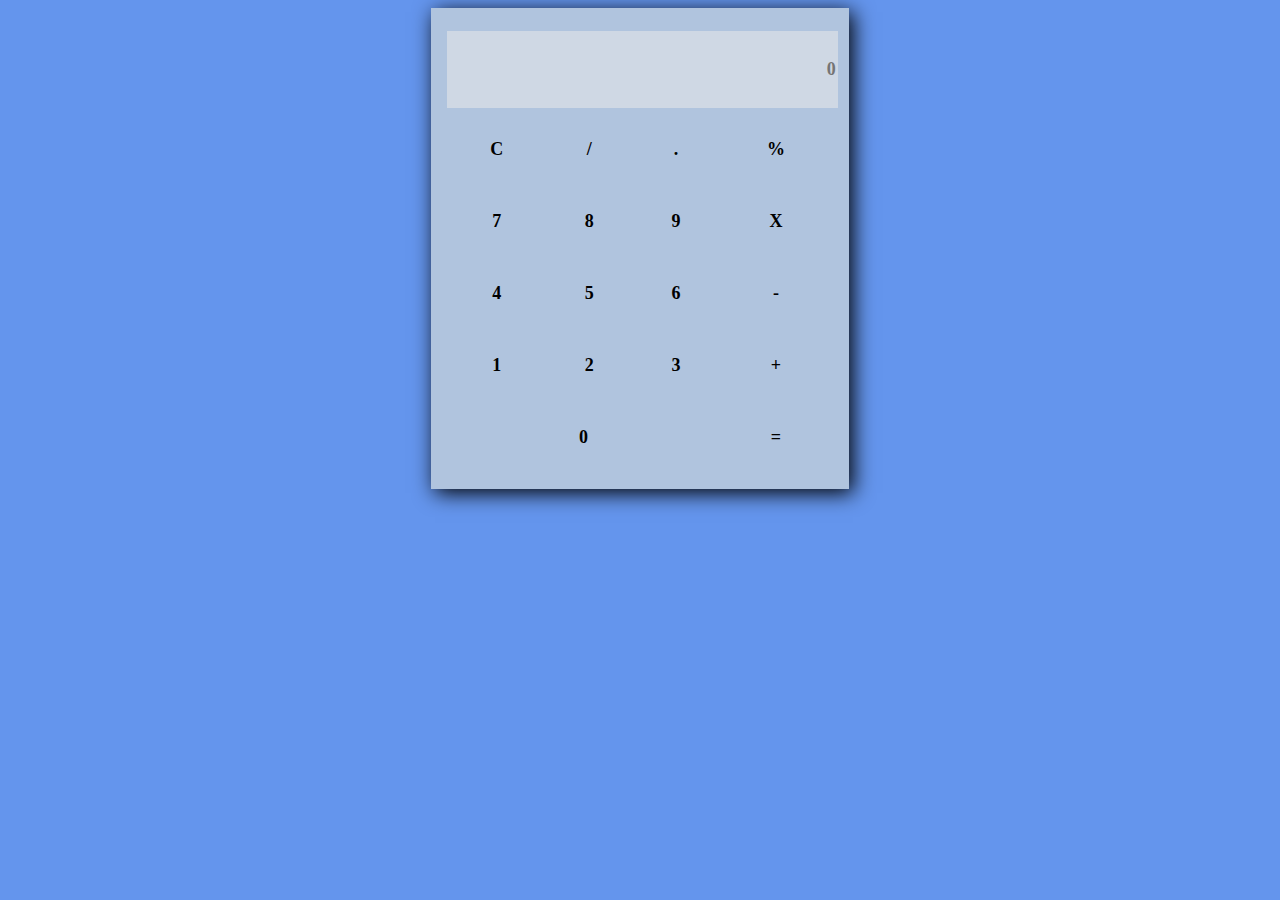
<file: index.html>
<!DOCTYPE html>
<html>

<head>
    <title>Day2 Calculator Assignment</title>

    <link rel="stylesheet" type="text/css" href="day2.css">
</head>

<body>

    <form name="form1">
        <table align="center">

            <tr>
                <td colspan="4">
                    <input type="text" name="result" placeholder="0"></input>
                </td>
            </tr>

            <tr>
                <td>
                    <button type="button" class="bttn_others" onclick="clearall(value)" value="">C</button>
                </td>
                <td>
                    <button type="button" class="bttn_others" onclick="number(value)" value="/">/</button>
                </td>
                <td>
                    <button type="button" class="bttn_others" onclick="number(value)" value=".">
                        <strong>.</strong>
                    </button>
                </td>
                <td>
                    <button type="button" class="bttn_others" onclick="number(value)" value="%">%</button>

                </td>
            </tr>
            <tr>
                <td>
                    <button type="button" class="bttn_num" onclick="number(value)" value="7">7</button>
                </td>
                <td>
                    <button type="button" class="bttn_num" onclick="number(value)" value="8">8</button>
                </td>
                <td>
                    <button type="button" class="bttn_num" onclick="number(value)" value="9">9</button>
                </td>
                <td>
                    <button type="button" class="bttn_others" onclick="number(value)" value="*">X</button>
                </td>
            </tr>
            <tr>
                <td>
                    <button type="button" class="bttn_num" onclick="number(value)" value="4">4</button>
                </td>
                <td>
                    <button type="button" class="bttn_num" onclick="number(value)" value="5">5</button>
                </td>
                <td>
                    <button type="button" class="bttn_num" onclick="number(value)" value="6">6</button>
                </td>
                <td>
                    <button type="button" class="bttn_others" onclick="number(value)" value="-">-</button>
                </td>
            </tr>
            <tr>
                <td>
                    <button type="button" class="bttn_num" onclick="number(value)" value="1">1</button>
                </td>
                <td>
                    <button type="button" class="bttn_num" onclick="number(value)" value="2">2</button>
                </td>
                <td>
                    <button type="button" class="bttn_num" onclick="number(value)" value="3">3</button>
                </td>
                <td>
                    <button type="button" class="bttn_others" onclick="number(value)" value="+">+</button>
                </td>
            </tr>
            <tr>

                <td colspan="3">
                    <button type="button" class="bttn_num" onclick="number(value)" value="0">0</button>
                </td>

                <td>
                    <button type="button" class="bttn_others" onclick="calculate()">=</button>
                </td>
            </tr>

        </table>
    </form>

    <script src="day2.js"></script>
</body>

</html>
</file>
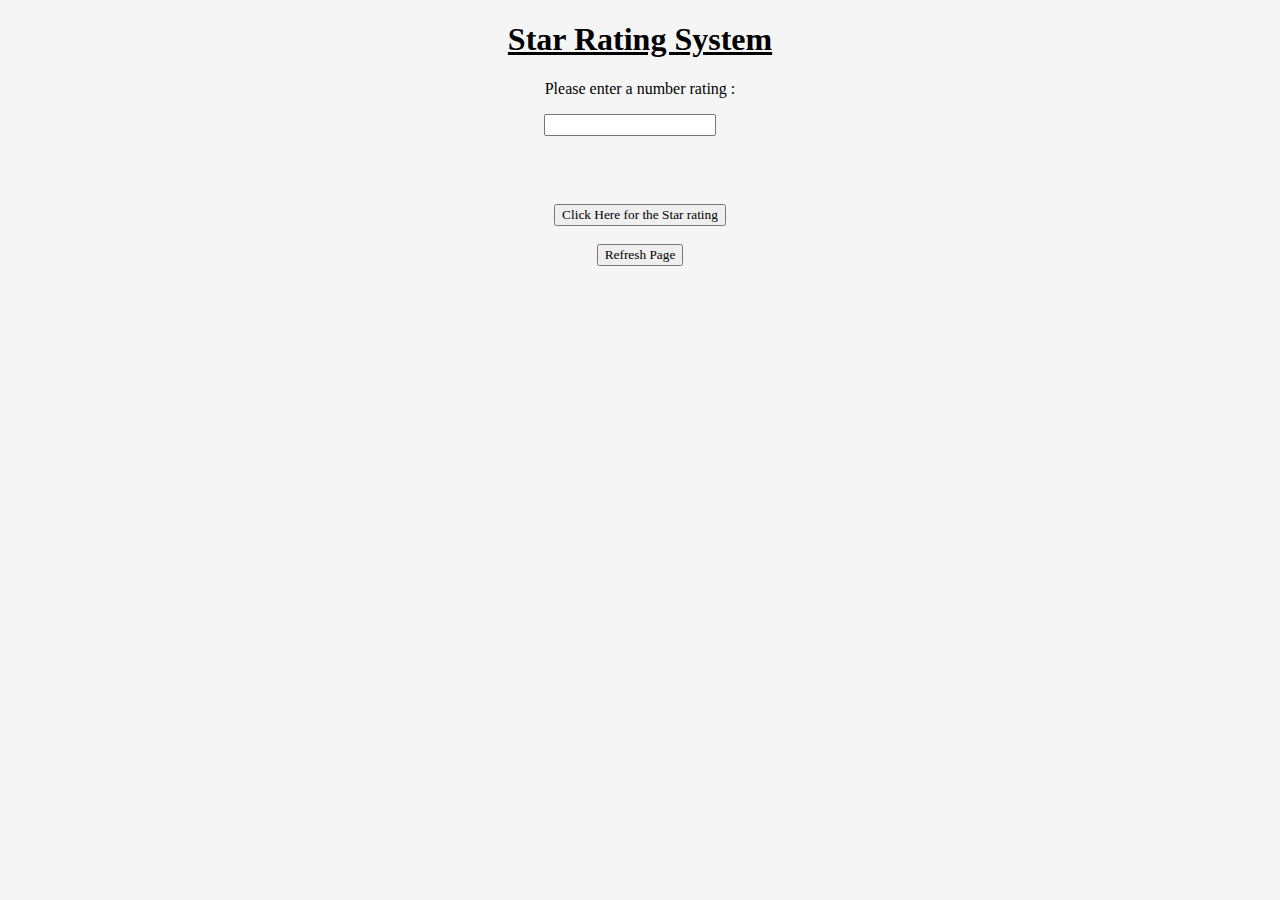
<file: Stars Assignment Yash Lara .html>
<!DOCTYPE html>
<html>
    <head>

        <style>

           *{
                font-family: Georgia;
             }




            body{
                background-color: whitesmoke;

                align-self: center;

                
            }
            #alert1{
               color : red;
              }

             #alert2{
                color : red;
            }
        
        </style>

    </head>

    <body>

        

        

        <center>

                <h1><u>Star Rating System</u></h1>

        <p>Please enter a number rating : </p>

        <input type="number" id="num"> &emsp; <p id="alert1"></p><br><br>  

        <p id="alert2"></p>

        <button type="submit" id="click" onclick="convert()">Click Here for the Star rating</button><br><br> 

        <button type="submit"  onClick="refreshPage()">Refresh Page</button><br><br> 

        <br><br>



        <script>
            
            function convert(){

                

            var x=document.getElementById("num").value;  //Catching the value

            

            x = Math.round(x * 2) / 2; //Coverts value into the nearest whole integer or the nearest integer.5

            var y = parseInt(x);

            var z= x-y; //Stores the 0.5 value if any, otherwise 0.


            if(x<=5){


                    if (y=="")
                    document.getElementById("alert2").innerHTML="Please enter a number!"

                    else{
                

            for (var i =0; i<y; i++) //Prints the stars for the whole intergers
            {
                var img = document.createElement("IMG");
                img.setAttribute("src", "star.jpg");
                img.setAttribute("width", "65");
                img.setAttribute("height", "50");
                img.setAttribute("alt", "Star");
                document.body.appendChild(img); 
            }

            if (z==0.5){ //Checks if a 0.5 star is needed to be printed or not.
                var img = document.createElement("IMG");
                img.setAttribute("src", "halfstar.jpg");
                img.setAttribute("width", "50");
                img.setAttribute("height", "50");
                img.setAttribute("alt", "halfstar");
                document.body.appendChild(img);

            }


         }
    
    

        }

        else{
            document.getElementById("alert1").innerHTML="Please enter a number between 0 and 5"; //Alerts user to enter according to requirements.
        }

            
            
        }

          //To refesh page
            function refreshPage(){
             window.location.reload();
           } 

        </script>
        </center>


    </body>


    
</html>
</file>
<file: day2.css>
body {
    background-color: cornflowerblue;
}

table {
    padding: 15px;
    border: 5px lightsteelblue;
    width: 33%;
    background-color: lightsteelblue;
    box-shadow: 4px 4px 20px black;
}

td {
    padding-top: 5px;
    padding-right: 4px;
    padding-bottom: 5px;
    padding-left: 4px;
    height: 100%;
    color: black;
    font: bold;
    text-align: center;
    font-weight: 300;
}

input {
    width: 103%;
    height: 75px;
    background-color: rgb(207, 216, 228);
    position: relative;
    margin: 0px;
    left: -5px;
    top: 1px;
    border: none;
    text-align: end;
}

button {
    width: 100%;
    height: 60px;
    border: none;
    background-color: lightsteelblue;
}

.bttn_num:hover {
    background-color: rgb(185, 203, 226);
    transition-duration: 0.4s;
    color: cornflowerblue;
    font-weight: bold;
    box-shadow: 0 20px 20px -10px rgba(0, 0, 0, 0.2);
    transform: translate(0, -1px);
}

.bttn_others:hover {
    background-color: rgb(111, 147, 223);
    transition-duration: 0.4s;
    color: rgb(195, 202, 233);
    font-weight: bold;
    box-shadow: 0 20px 20px -10px rgba(0, 0, 0, 0.2);
    transform: translate(0, -1px);
}

* {
    font-size: 18px;
    font-weight: bolder !important;
    font-family: 'Segoe UI';
}
</file>
